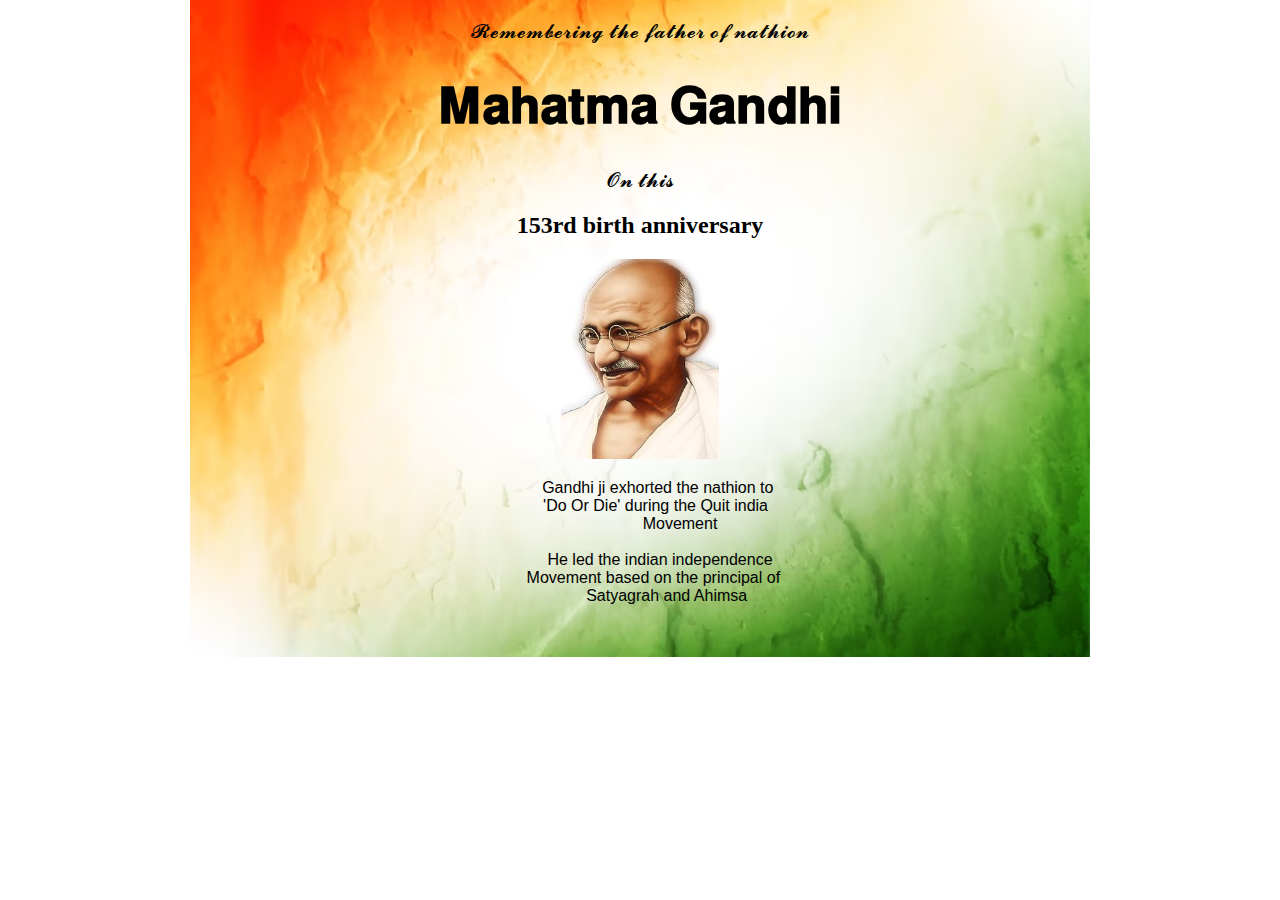
<file: Project/index.html>
<!DOCTYPE html>
<html lang="en">
<head>
    <meta charset="UTF-8">
    <meta name="viewport" content="width=device-width, initial-scale=1.0">
    <title>Mahatma Gandhi - tribute paga</title>
    
</head>

<body background="bg2.jpg" style="background-repeat:no-repeat ;background-position: center; background-size: 900px;">
    <center>
    <p style="font-size: 20px; text-align: center;">𝓡𝓮𝓶𝓮𝓶𝓫𝓮𝓻𝓲𝓷𝓰 𝓽𝓱𝓮 𝓯𝓪𝓽𝓱𝓮𝓻 𝓸𝓯 𝓷𝓪𝓽𝓱𝓲𝓸𝓷 </p>
    <h1 style="font-size: 50px; text-align: center;" >𝐌𝐚𝐡𝐚𝐭𝐦𝐚 𝐆𝐚𝐧𝐝𝐡𝐢</h1>
    <p style="font-size: 20px;text-align: center;"> 𝓞𝓷 𝓽𝓱𝓲𝓼</p>
    <h2 style="font-family: Georgia, 'Times New Roman', Times, serif;text-align: center;">153rd birth anniversary</h2>
    <p style="text-align: center;"><img src="bapu2.jpg" height="200" alt="img"></p>
    <pre style="font-family: Verdana, Geneva, Tahoma, sans-serif;text-align: center;">
        Gandhi ji exhorted the nathion to
        'Do Or Die' during the Quit india 
                  Movement

         He led the indian independence
       Movement based on the principal of 
            Satyagrah and Ahimsa
    </pre>
    </center>
</body>
</html
</file>
